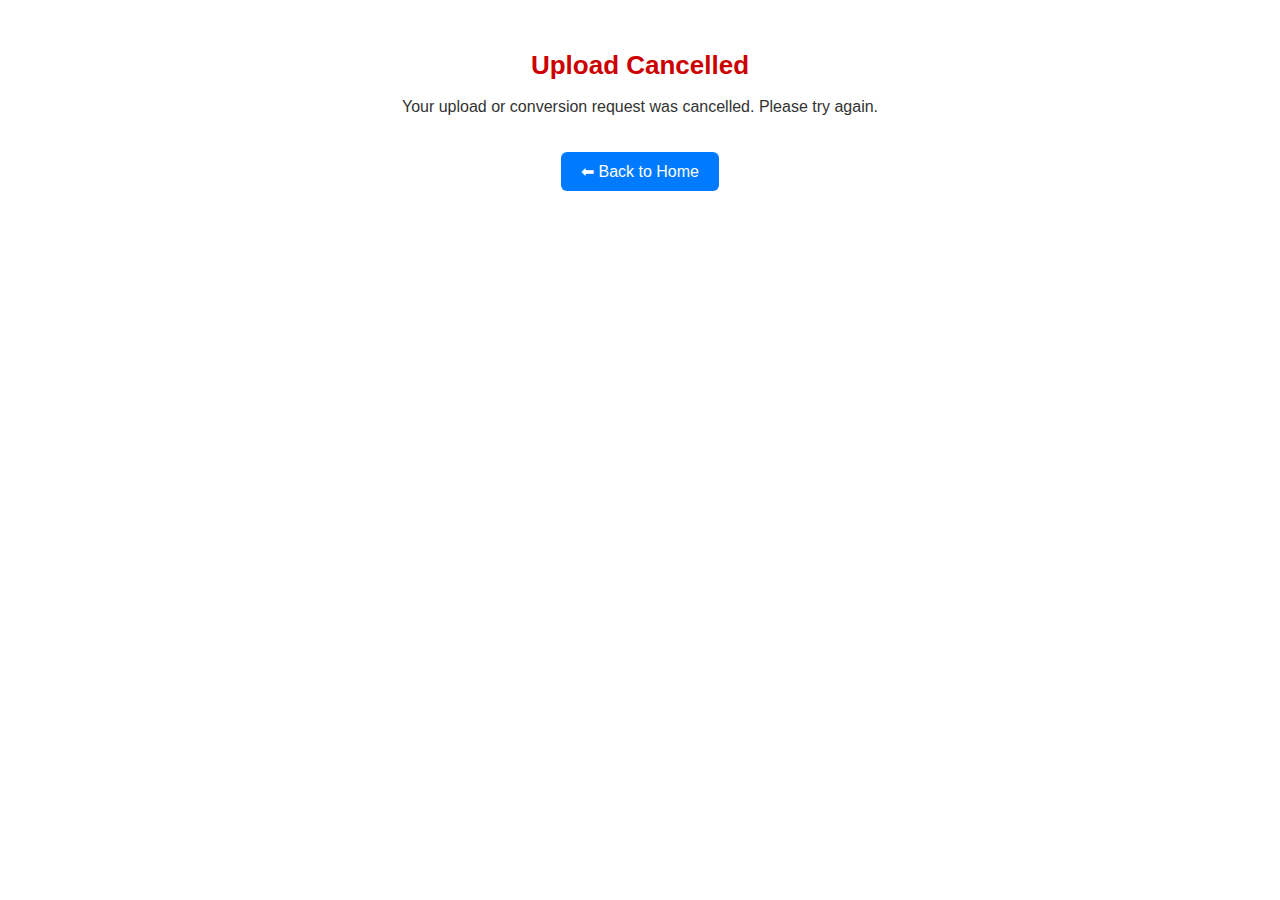
<file: templates/cancel.html>
<!DOCTYPE html>
<html lang="en">
<head>
  <meta charset="UTF-8">
  <title>Upload Cancelled</title>
  <style>
    body { font-family: Arial, sans-serif; text-align: center; margin: 50px; color: #333; }
    h1 { font-size: 26px; color: #cc0000; }
    .btn {
      background-color: #007BFF;
      color: white;
      border: none;
      padding: 10px 20px;
      font-size: 16px;
      cursor: pointer;
      border-radius: 6px;
      margin-top: 20px;
      display: inline-block;
      text-decoration: none;
    }
    .btn:hover { background-color: #0056b3; }
  </style>
</head>
<body>
  <h1>Upload Cancelled</h1>
  <p>Your upload or conversion request was cancelled. Please try again.</p>
  <a href="/" class="btn">⬅ Back to Home</a>
</body>
</html>
</file>
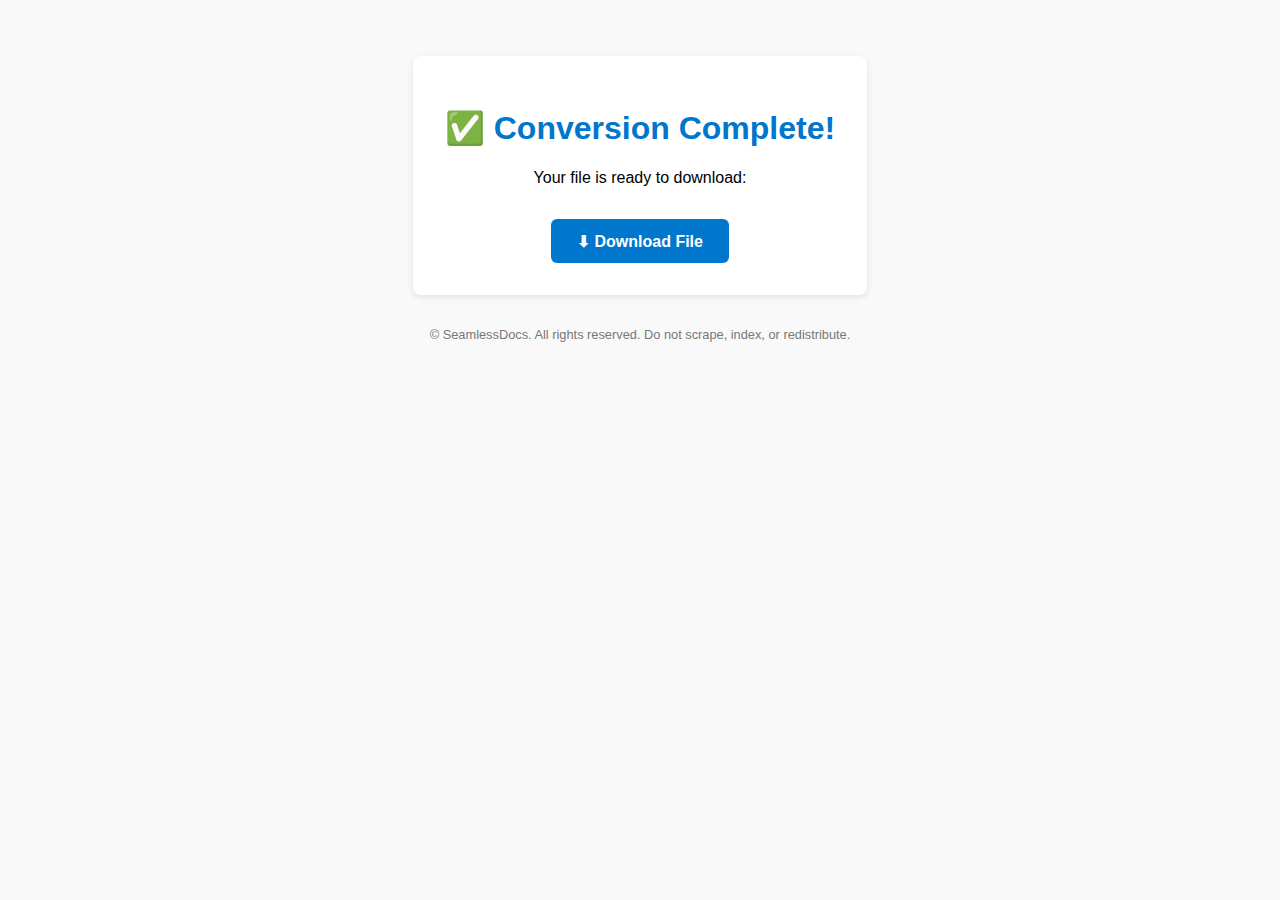
<file: templates/success.html>
<!DOCTYPE html>
<html lang="en">
<head>
  <meta charset="UTF-8">
  <title>Success — SeamlessDocs</title>
  <style>
    body { font-family: Arial, sans-serif; background:#f9f9f9; text-align:center; padding:3rem; }
    .box { background:#fff; padding:2rem; border-radius:8px; box-shadow:0 2px 6px rgba(0,0,0,0.1); display:inline-block; }
    h1 { color:#0077cc; }
    .btn { display:inline-block; margin-top:1rem; padding:0.8rem 1.6rem; background:#0077cc; color:white; border:none; border-radius:6px; text-decoration:none; font-weight:bold; }
    .btn:hover { background:#005fa3; }
    footer { margin-top:2rem; font-size:0.8rem; color:#777; }
  </style>
</head>
<body>
  <div class="box">
    <h1>✅ Conversion Complete!</h1>
    <p>Your file is ready to download:</p>
    <a href="{{ url_for('download', filename=request.args.get('file')) }}" class="btn">⬇ Download File</a>
  </div>
  <footer>
    © SeamlessDocs. All rights reserved. Do not scrape, index, or redistribute.
  </footer>
</body>
</html>
</file>
